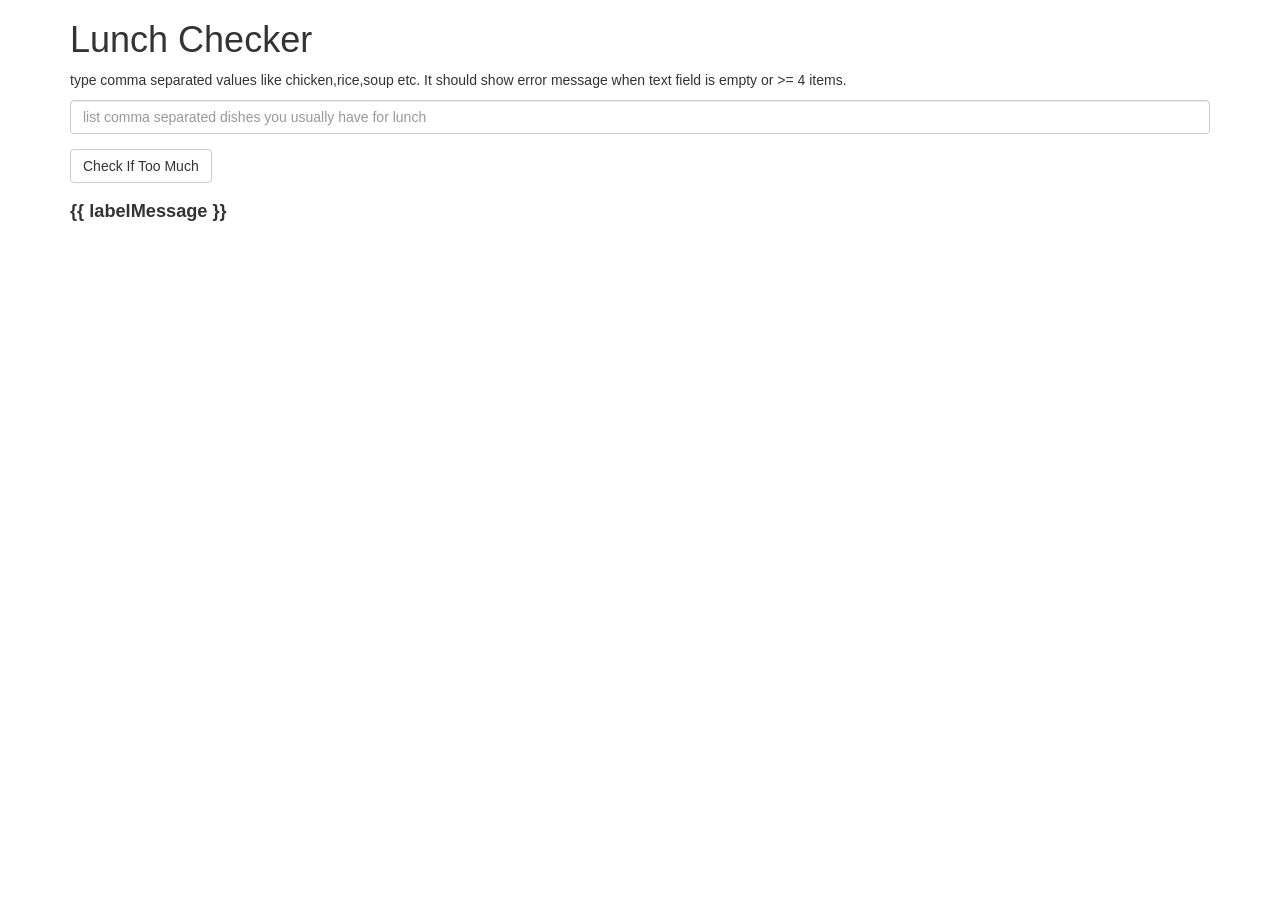
<file: module1-solution/index.html>
<!doctype html>
<html lang="en">
<head>
    <title>Lunch Checker</title>
    <meta name="viewport" content="width=device-width, initial-scale=1">
    <link rel="stylesheet" href="styles/bootstrap.min.css">
    <style>
        .message {
            font-size: 1.3em;
            font-weight: bold;
        }
    </style>
    <script src="https://code.angularjs.org/1.8.2/angular.min.js"></script>
    <script src="app.js"></script>
</head>

<body ng-app="myFirstApp">
<div class="container" ng-controller="LunchCheckController">
    <h1>Lunch Checker</h1>
    <p>type comma separated values like chicken,rice,soup etc. It should show error message when text field is empty or >= 4 items.</p>
    <div class="form-group">
        <input id="lunch-menu" type="text"
               placeholder="list comma separated dishes you usually have for lunch"
               class="form-control"
               ng-model="dishes">
    </div>
    <div class="form-group">
        <button class="btn btn-default" ng-click="checkIfTooMuch()">
            Check If Too Much
        </button>
    </div>
    <div class="form-group message">
        <!-- Your message can go here. -->
        {{ labelMessage }}
    </div>
</div>

</body>
</html>
</file>
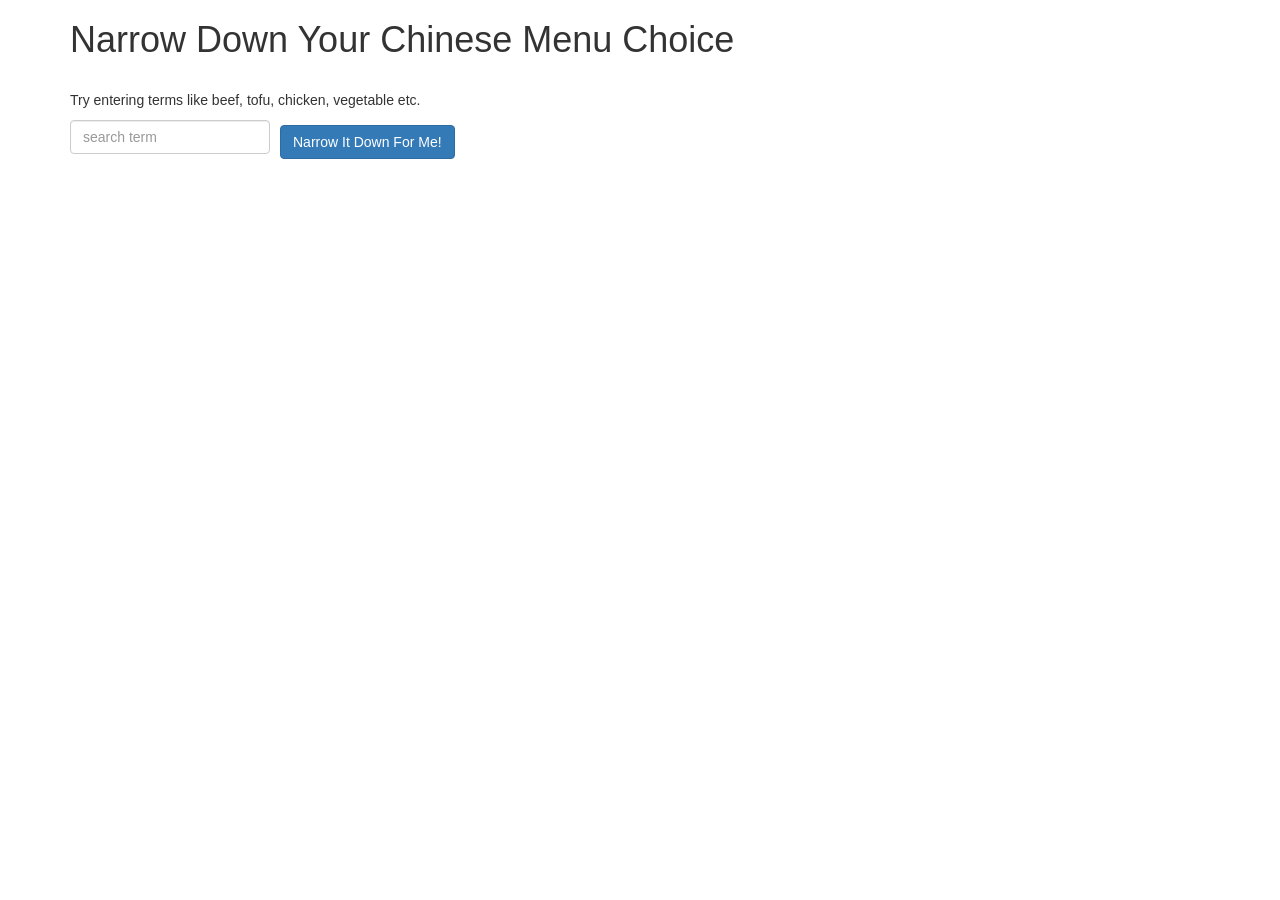
<file: module3-solution/index.html>
<!DOCTYPE html>
<html lang="en">
  <head>
    <title>Narrow Down Your Menu Choice</title>
    <meta name="viewport" content="width=device-width, initial-scale=1" />
    <link rel="stylesheet" href="styles/bootstrap.min.css" />
    <link rel="stylesheet" href="styles/styles.css" />

    <script src="https://code.angularjs.org/1.8.2/angular.min.js"></script>
    <script src="app.js"></script>
  </head>
  <body ng-app="NarrowItDownApp">
    <div class="container" ng-controller="NarrowItDownController as menuCtrl">
      <h1>Narrow Down Your Chinese Menu Choice</h1>
      <p>Try entering terms like beef, tofu, chicken, vegetable etc.</p>

      <div class="form-group">
        <input
          type="text"
          placeholder="search term"
          class="form-control"
          ng-model="menuCtrl.searchTerm"
        />
      </div>
      <div class="form-group narrow-button">
        <button class="btn btn-primary" ng-click="menuCtrl.getItems()">
          Narrow It Down For Me!
        </button>
      </div>

      <found-items
        found-items="menuCtrl.found"
        first-searched="menuCtrl.firstSearched"
        on-remove="menuCtrl.removeItem(index)"
      >
      </found-items>
    </div>
  </body>
</html>
</file>
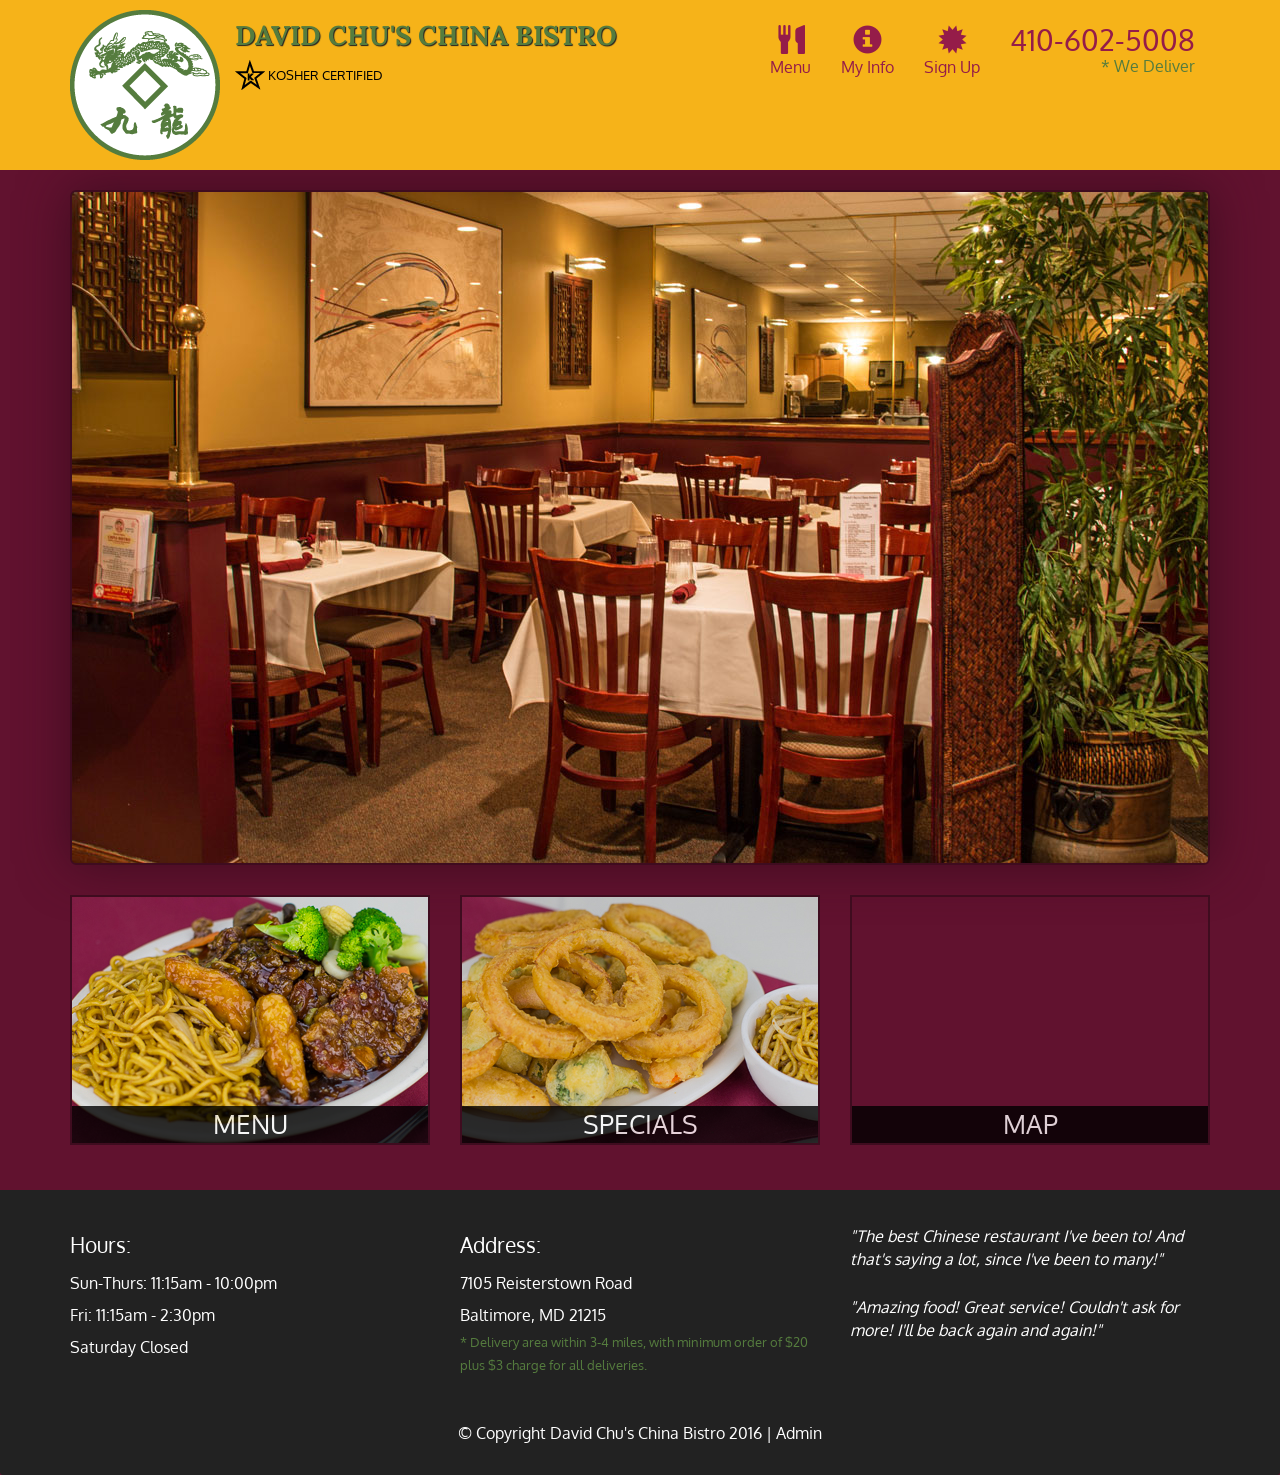
<file: module5-solution/index.html>
<!DOCTYPE html>
<html lang="en">
  <head>
    <meta charset="utf-8">
    <meta http-equiv="X-UA-Compatible" content="IE=edge">
    <meta name="viewport" content="width=device-width, initial-scale=1">
    <title>David Chu's China Bistro</title>
    <link href='https://fonts.googleapis.com/css?family=Oxygen:400,300,700' rel='stylesheet' type='text/css'>
    <link href='https://fonts.googleapis.com/css?family=Lora' rel='stylesheet' type='text/css'>
    <link rel="stylesheet" href="css/bootstrap.min.css">
    <link rel="stylesheet" href="css/restaurant.css">
    <link rel="stylesheet" href="css/common.css">
  </head>
  <body ng-app="restaurant" ng-strict-di>

    <!-- Fixed position loading indicator -->
    <loading class="loading-indicator"></loading>

    <header>
      <nav id="header-nav" class="navbar navbar-default">
        <div class="container">
          <div class="navbar-header">
            <a href="index.html" class="pull-left visible-md visible-lg">
              <div id="logo-img" alt="Logo image"></div>
            </a>

            <div class="navbar-brand">
              <a href="index.html"><h1>David Chu's China Bistro</h1></a>
              <p>
              <img src="images/star-k-logo.png" alt="Kosher certification">
              <span>Kosher Certified</span>
              </p>
            </div>

            <button id="navbarToggle" type="button" class="navbar-toggle collapsed" data-toggle="collapse" data-target="#collapsable-nav" aria-expanded="false">
              <span class="sr-only">Toggle navigation</span>
              <span class="icon-bar"></span>
              <span class="icon-bar"></span>
              <span class="icon-bar"></span>
            </button>
          </div>

          <div id="collapsable-nav" class="collapse navbar-collapse">
            <ul id="nav-list" class="nav navbar-nav navbar-right">
              <li id="navHomeButton" class="visible-xs">
                <a href="index.html">
                  <span class="glyphicon glyphicon-home"></span> Home</a>
              </li>
              <li id="navMenuButton" ui-sref-active="active">
                <a ui-sref="public.menu">
                  <span class="glyphicon glyphicon-cutlery"></span><br class="hidden-xs"> Menu</a>
              </li>
              <li>
                <a ui-sref="public.my-info">
                  <span class="glyphicon glyphicon-info-sign"></span><br class="hidden-xs"> My Info</a>
              </li>
              <li>
                <a ui-sref="public.sign-up">
                  <span class="glyphicon glyphicon-certificate"></span><br class="hidden-xs"> Sign Up</a>
              </li>
              <li id="phone" class="hidden-xs">
                <a href="tel:410-602-5008">
                  <span>410-602-5008</span></a><div>* We Deliver</div>
              </li>
            </ul><!-- #nav-list -->
          </div><!-- .collapse .navbar-collapse -->
        </div><!-- .container -->
      </nav><!-- #header-nav -->
    </header>

    <div id="call-btn" class="visible-xs">
      <a class="btn" href="tel:410-602-5008">
        <span class="glyphicon glyphicon-earphone"></span>
        410-602-5008
      </a>
    </div>
    <div id="xs-deliver" class="text-center visible-xs">* We Deliver</div>

    <ui-view>
      <div class="text-center initial-loading">
        <h2>Loading Site...</h2>
      </div>
    </ui-view>

    <footer class="panel-footer">
      <div class="container">
        <div class="row">
          <section id="hours" class="col-sm-4">
            <span>Hours:</span><br>
            Sun-Thurs: 11:15am - 10:00pm<br>
            Fri: 11:15am - 2:30pm<br>
            Saturday Closed
            <hr class="visible-xs">
          </section>
          <section id="address" class="col-sm-4">
            <span>Address:</span><br>
            7105 Reisterstown Road<br>
            Baltimore, MD 21215
            <p>* Delivery area within 3-4 miles, with minimum order of $20 plus $3 charge for all deliveries.</p>
            <hr class="visible-xs">
          </section>
          <section id="testimonials" class="col-sm-4">
            <p>"The best Chinese restaurant I've been to! And that's saying a lot, since I've been to many!"</p>
            <p>"Amazing food! Great service! Couldn't ask for more! I'll be back again and again!"</p>
          </section>
        </div>
        <div class="text-center">
          &copy; Copyright David Chu's China Bistro 2016 |
          <a ui-sref="admin.auth">Admin</a></div>
      </div>
    </footer>

    <!-- Libs -->
    <script src="lib/jquery-2.1.4.min.js"></script>
    <script src="lib/bootstrap.min.js"></script>
    <script src="lib/angular.min.js"></script>
    <script src="lib/angular-ui-router.min.js"></script>

    <!-- Main Restaurant Module -->
    <script src="src/restaurant.module.js"></script>

    <!-- Common Module -->
    <script src="src/common/common.module.js"></script>
    <script src="src/common/loading/loading.component.js"></script>
    <script src="src/common/loading/loading.interceptor.js"></script>
    <script src="src/common/menu.service.js"></script>

    <!-- Public Module -->
    <script src="src/public/public.module.js"></script>
    <script src="src/public/public.routes.js"></script>
    <script src="src/public/menu/menu.controller.js"></script>
    <script src="src/public/menu-category/menu-category.component.js"></script>
    <script src="src/public/menu-items/menu-items.controller.js"></script>
    <script src="src/public/menu-item/menu-item.component.js"></script>
    <script src="src/public/sign-up/sign-up.controller.js"></script>
    <script src="src/public/sign-up/sign-up.service.js"></script>
    <script src="src/public/my-info/my-info.controller.js"></script>

    <!-- ADMIN SITE -->

    <!--Application files -->

  </body>

</html>
</file>
<file: module3-solution/styles/styles.css>
h1 {
  margin-bottom: 30px;
}
input[type="text"] {
  width: 200px;
  float: left;
}
.narrow-button {
  float: left;
  margin-left: 10px;
}
.loader {
  display: none;
  margin-left: 5px;
  font-size: 10px;
  float: left;
  border-top: 1.1em solid rgba(147, 147, 147, 0.2);
  border-right: 1.1em solid rgba(147, 147, 147, 0.2);
  border-bottom: 1.1em solid rgba(147, 147, 147, 0.2);
  border-left: 1.1em solid #676767;
  -webkit-transform: translateZ(0);
  -ms-transform: translateZ(0);
  transform: translateZ(0);
  -webkit-animation: load8 1.1s infinite linear;
  animation: load8 1.1s infinite linear;
}
.loader,
.loader:after {
  border-radius: 50%;
  width: 3em;
  height: 3em;
}
@-webkit-keyframes load8 {
  0% {
    -webkit-transform: rotate(0deg);
    transform: rotate(0deg);
  }
  100% {
    -webkit-transform: rotate(360deg);
    transform: rotate(360deg);
  }
}
@keyframes load8 {
  0% {
    -webkit-transform: rotate(0deg);
    transform: rotate(0deg);
  }
  100% {
    -webkit-transform: rotate(360deg);
    transform: rotate(360deg);
  }
}
</file>
<file: module5-solution/css/restaurant.css>
body {
  font-size: 16px;
  color: #fff;
  background-color: #61122f;
  font-family: 'Oxygen', sans-serif;
}

.initial-loading {
  margin-top: 60px;
}

/** HEADER **/
#header-nav {
  background-color: #f6b319;
  border-radius: 0;
  border: 0;
}

#logo-img {
  background: url('../images/restaurant-logo_large.png') no-repeat;
  width: 150px;
  height: 150px;
  margin: 10px 15px 10px 0;
}

.navbar-brand {
  padding-top: 25px;
}
.navbar-brand h1 { /* Restaurant name */
  font-family: 'Lora', serif;
  color: #557c3e;
  font-size: 1.5em;
  text-transform: uppercase;
  font-weight: bold;
  text-shadow: 1px 1px 1px #222;
  margin-top: 0;
  margin-bottom: 0;
  line-height: .75;
}
.navbar-brand a:hover, .navbar-brand a:focus {
  text-decoration: none;
}
.navbar-brand p { /* Kosher cert */
  color: #000;
  text-transform: uppercase;
  font-size: .7em;
  margin-top: 15px;
}
.navbar-brand p span { /* Star-K */
  vertical-align: middle;
}

#nav-list {
  margin-top: 10px;
}
#nav-list a {
  color: #951C49;
  text-align: center;
}
#nav-list a:hover {
  background: #E7E7E7;
}
#nav-list a span {
  font-size: 1.8em;
}

#phone {
  margin-top: 5px;
}
#phone a { /* Phone number */
  text-align: right;
  padding-bottom: 0;
}
#phone div { /* We Deliver */
  color: #557c3e;
  text-align: right;
  padding-right: 15px;
}

.navbar-header button.navbar-toggle, .navbar-header .icon-bar {
  border: 1px solid #61122f;
}
.navbar-header button.navbar-toggle {
  clear: both;
  margin-top: -30px;
}
/* END HEADER */

/* FOOTER */
.panel-footer {
  margin-top: 30px;
  padding-top: 35px;
  padding-bottom: 30px;
  background-color: #222;
  border-top: 0;
}
.panel-footer div.row {
  margin-bottom: 35px;
}
#hours, #address {
  line-height: 2;
}
#hours > span, #address > span {
  font-size: 1.3em;
}
#address p {
  color: #557c3e;
  font-size: .8em;
  line-height: 1.8;
}
#testimonials {
  font-style: italic;
}
#testimonials p:nth-child(2) {
  margin-top: 25px;
}
a[ui-sref="admin.auth"] {
  color: #fff;
}
/* END FOOTER */

/********** Medium devices only **********/
@media (min-width: 992px) and (max-width: 1199px) {
  /* Header */
  #logo-img {
    background: url('../images/restaurant-logo_medium.png') no-repeat;
    width: 100px;
    height: 100px;
    margin: 5px 5px 5px 0;
  }
  /* End Header */
}


/********** Extra small devices only **********/
@media (max-width: 767px) {
  /* Header */
  .navbar-brand {
    padding-top: 10px;
    height: 80px;
  }
  .navbar-brand h1 { /* Restaurant name */
    padding-top: 10px;
    font-size: 5vw; /* 1vw = 1% of viewport width */
  }
  .navbar-brand p { /* Kosher cert */
    font-size: .6em;
    margin-top: 12px;
  }
  .navbar-brand p img { /* Star-K */
    height: 20px;
  }

  #collapsable-nav a { /* Collapsed nav menu text */
    font-size: 1.2em;
  }
  #collapsable-nav a span { /* Collapsed nav menu glyph */
    font-size: 1em;
    margin-right: 5px;
  }

  #call-btn > a {
    font-size: 1.5em;
    display: block;
    margin: 0 20px;
    padding: 10px;
    border: 2px solid #fff;
    background-color: #f6b319;
    color: #951c49;
  }
  #xs-deliver {
    margin-top: 5px;
    font-size: .7em;
    letter-spacing: .1em;
    text-transform: uppercase;
  }
  /* End Header */

  /* Footer */
  .panel-footer section {
    margin-bottom: 30px;
    text-align: center;
  }
  .panel-footer section:nth-child(3) {
    margin-bottom: 0; /* margin already exists on the whole row */
  }
  .panel-footer section hr {
    width: 50%;
  }
  /* End Footer */
}


/********** Super extra small devices Only :-) (e.g., iPhone 4) **********/
@media (max-width: 479px) {
  /* Header */
  .navbar-brand h1 { /* Restaurant name */
    padding-top: 5px;
    font-size: 6vw;
  }
  /* End Header */
}
</file>
<file: module5-solution/css/common.css>
.loading-indicator {
    display: block;
    width: 70px;
    position: fixed;
    left: 0;
    right: 0;
    margin: 0 auto;
    top: 40%;
    z-index: 100;
    background-color: #FFF;
}

.loading-indicator img {
    width: 70px;
    background-color: #FFF;
}

.ui-view-placeholder {
    margin-top: 60px;
}
</file>
